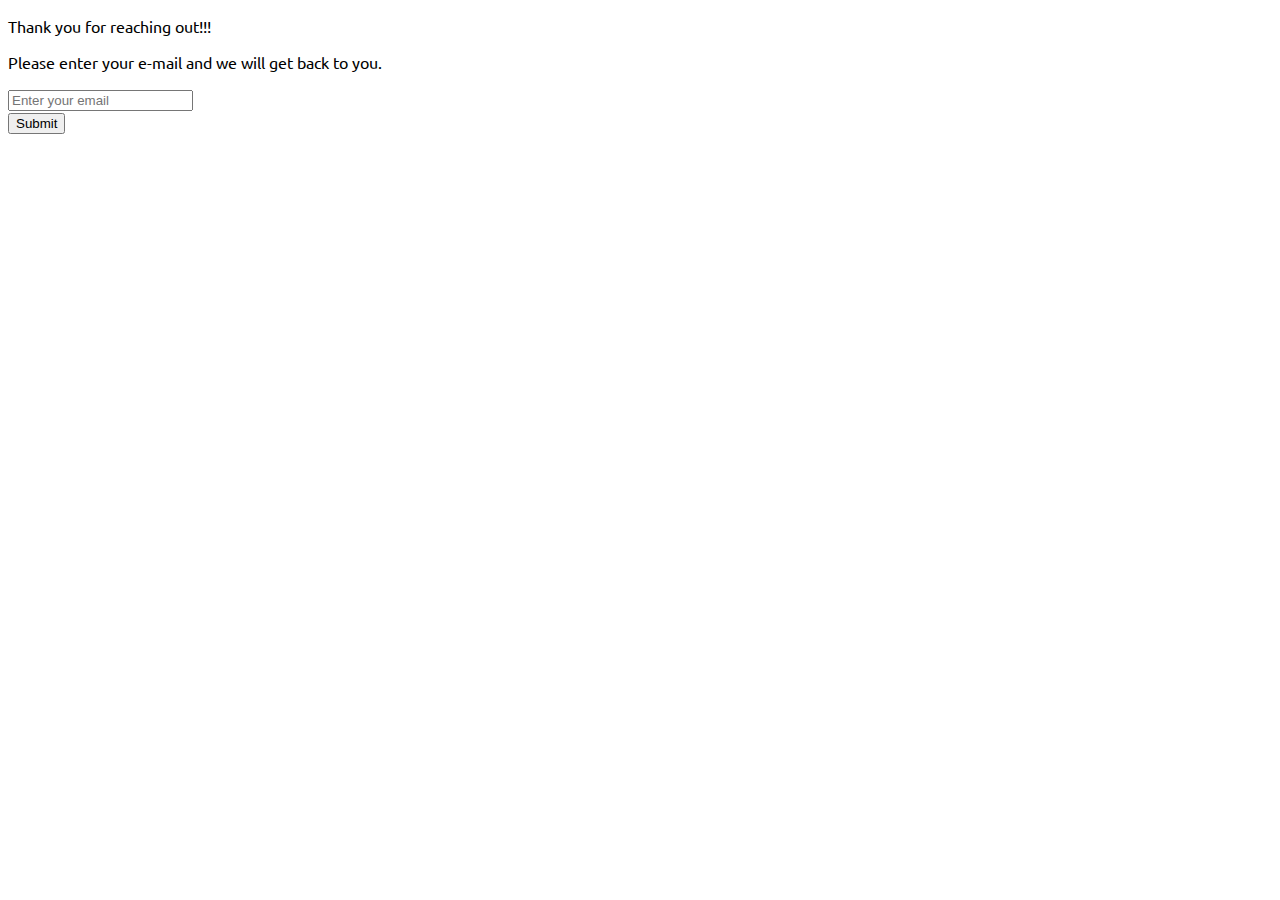
<file: contact.html>
<!DOCTYPE html>
<html lang="en">
<head>
    <meta charset="UTF-8">
    <meta http-equiv="X-UA-Compatible" content="IE=edge">
    <meta name="viewport" content="width=device-width, initial-scale=1.0">
    <title>Contact</title>
    
    <link href="https://fonts.googleapis.com/css2?family=Ubuntu&display=swap" rel="stylesheet">
    <style>
        body{
            font-family: 'Ubuntu', sans-serif;
        }
    </style>
</head>
<body>
    <div id="main">
        <p>Thank you for reaching out!!!</p>
        <p>Please enter your e-mail and we will get back to you.</p>
        <form action="index.html">
            <input type="email" name="email" id="email" placeholder="Enter your email" required/>
            <br>
            <button type="submit">Submit</button>
        </form>
    </div>
</body>
</html>
</file>
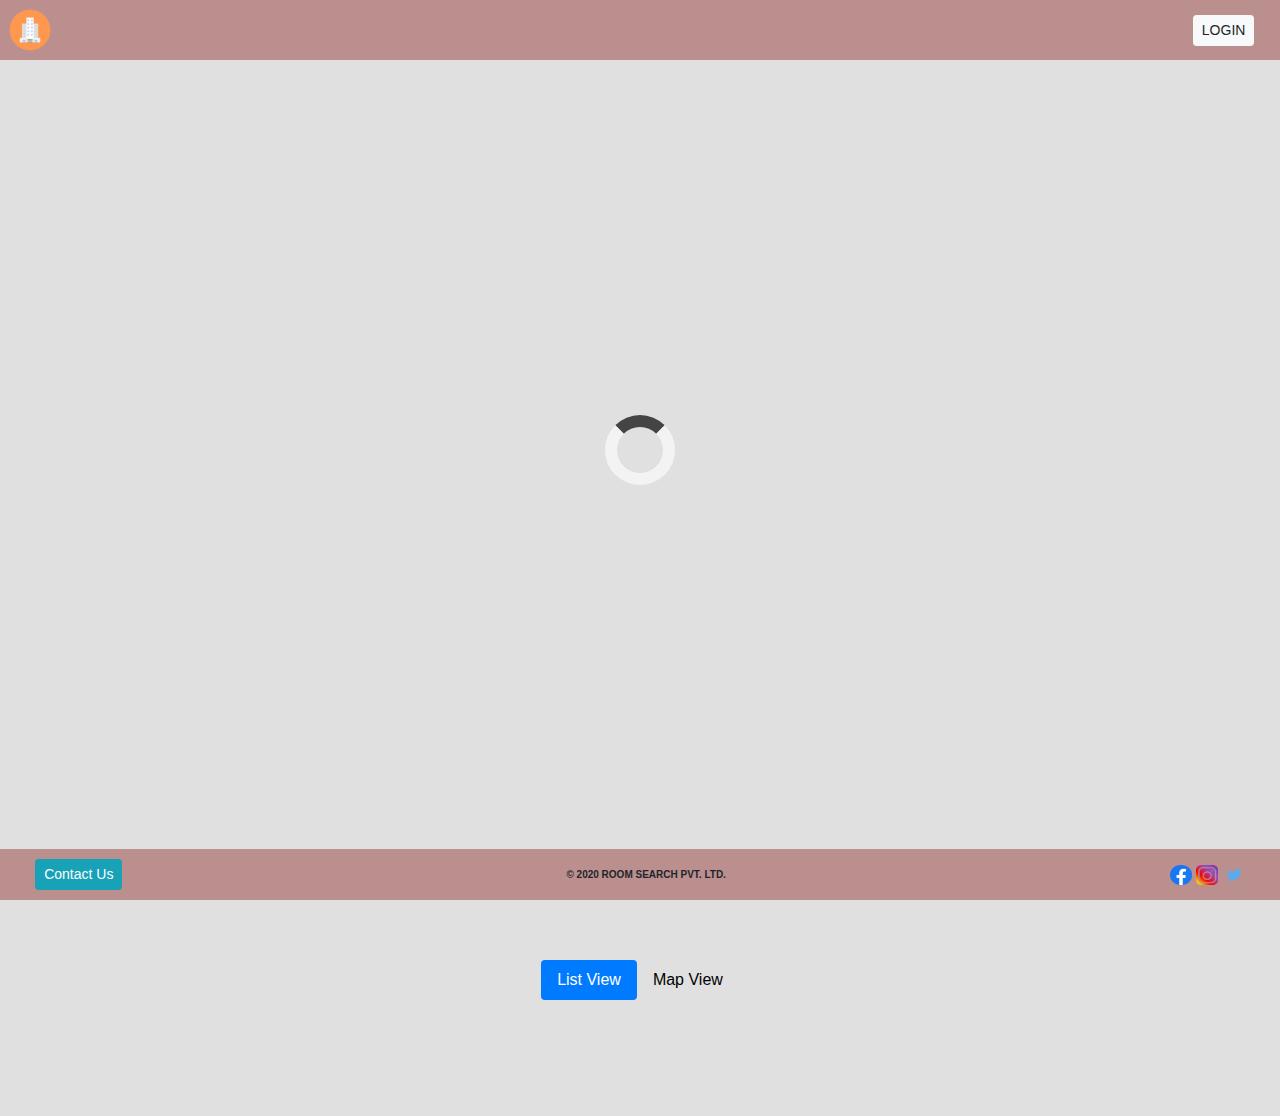
<file: list.html>
<!DOCTYPE html>
<html lang="en">
<head>
    <meta charset="UTF-8">
    <meta http-equiv="X-UA-Compatible" content="IE=edge">
    <meta name="viewport" content="width=device-width, initial-scale=1.0">
    <title>List</title>
    
    <link rel="stylesheet" href="https://stackpath.bootstrapcdn.com/bootstrap/4.5.0/css/bootstrap.min.css">
    <script src="https://ajax.googleapis.com/ajax/libs/jquery/3.5.1/jquery.min.js"></script>
    <script src="https://stackpath.bootstrapcdn.com/bootstrap/4.5.0/js/bootstrap.min.js"></script>
    
    <link rel="stylesheet" href="https://cdnjs.cloudflare.com/ajax/libs/font-awesome/4.7.0/css/font-awesome.min.css">
    
    <link rel="stylesheet" href="styles/common.css">
    <link rel="stylesheet" href="styles/list.css">
</head>
<body>

    <div id="preload-container">
        <div class="loader"></div>
    </div>

    <div class="d-flex" id="main" style="display: none;">
        <header></header>
        
        <div class="container-fluid" id="content">

            <div class="container-fluid" id="navigation">
                <ul class="nav nav-pills mb-3 justify-content-center bg-grey" id="pills-tab" role="tablist">
                    <li class="nav-item">
                        <a class="nav-link active" href="list.html" role="tab" aria-controls="hotel_1" aria-selected="true" id="list" tabindex="1">
                            List View
                        </a>
                    </li>
                    <li class="nav-item">
                        <a class="nav-link" href="list.html#map_view" role="tab" aria-controls="map_view" aria-selected="false" id="map" tabindex="2">
                            Map View
                        </a>
                    </li>
                </ul>
            </div>
            
            <!-- <a class="text-decoration-none text-reset" href="detail.html">
                <div class="hotels" id="hotel_1">
                    <div class="hotels_img">
                        <img src="https://media-cdn.tripadvisor.com/media/photo-w/17/b3/09/b4/by-the-poolside.jpg" alt="Radisson Blu Hotel">
                    </div>
                    <div class="hotels_description">
                        <h3>Radisson Blu Hotel</h3>
                        <div class="star">
                            <span class="fa fa-star checked"></span>
                            <span class="fa fa-star checked"></span>
                            <span class="fa fa-star checked"></span>
                            <span class="fa fa-star checked"></span>
                            <span class="fa fa-star checked"></span>
                        </div>
                        <p>New Delhi</p>
                    </div>
                </div>
            </a> -->

        </div>
        <footer></footer>
    </div>

    <script src="scripts/common.js"></script>
    <script src="scripts/list.js"></script>
</body>
</html>
</file>
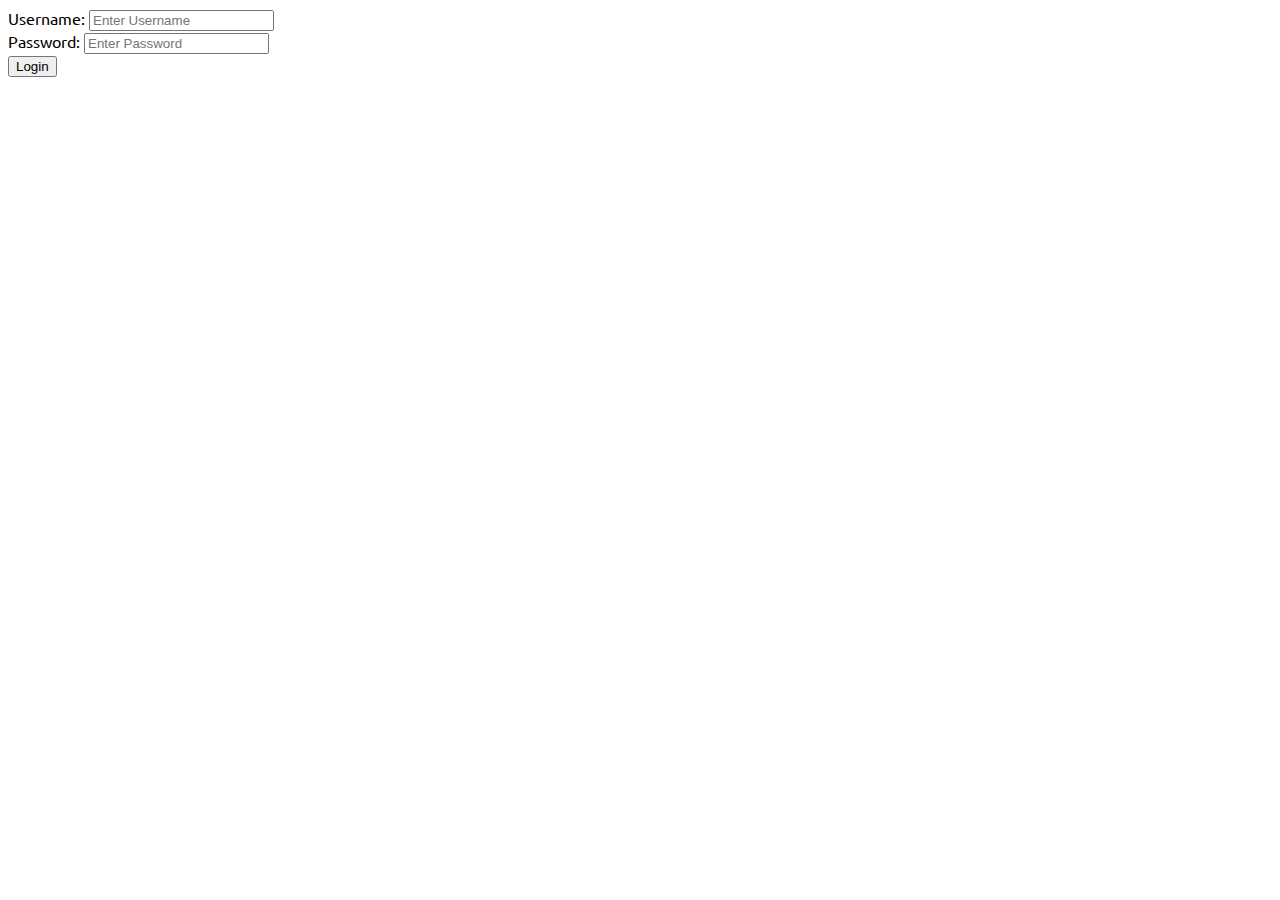
<file: login.html>
<!DOCTYPE html>
<html lang="en">
<head>
    <meta charset="UTF-8">
    <meta http-equiv="X-UA-Compatible" content="IE=edge">
    <meta name="viewport" content="width=device-width, initial-scale=1.0">
    <title>Login</title>
    <link href="https://fonts.googleapis.com/css2?family=Ubuntu&display=swap" rel="stylesheet">
    
    <style>
        body{
            font-family: 'Ubuntu', sans-serif;
        }
    </style>
</head>
<body>
    <div id="main">
        <form action="index.html" method="get">
            <label for="username">Username:</label>
            <input type="text" name="username" id="username" placeholder="Enter Username" autocomplete="off" required/>
            <br>
            <label for="password">Password:</label>
            <input type="password" name="password" id="password" placeholder="Enter Password" required/>
            <br>
            <button type="submit">Login</button>
        </form>
    </div>
</body>
</html>
</file>
<file: styles/common.css>
body{
    @import url(https://fonts.googleapis.com/css2?family=Ubuntu&display=swap);
    background-color: #e0e0e0;
    margin: 0% 0% 0% 0%;
    font-family: 'Ubuntu', sans-serif;
    max-width: 100vw;
    max-height: 100vh;
}

header{
    position: fixed;
    top: 0;
    left: 0;
    right: 0;
    display: flex;
    background-color: rosybrown;
    align-items: center;
    justify-content: space-between;
}

header > button{
    margin-right: 2%;
}

header > img{
    margin-left: 1%;
}

#content{
    padding-top: 60px;
    bottom: 0;
    padding-bottom: 100px;
}

footer{
    position: fixed;
    bottom: 0;
    left: 0;
    right: 0;
    display: flex;
    background-color: rosybrown;
    align-items: center;
    justify-content: space-between;
    padding: 10px;
}

#social_media{
    order: 3;
    margin-right: 2%;
}

footer > div:first-child {
    margin-left: 2%;
}

footer > div:nth-child(3){
    font-size: 10px;
    font-weight: bold;
}

a{
    text-decoration: none;
    color: black;
}



/* 
Loader CSS Code :-
*/

#preload-container{
    display: flex;
    justify-content: center;
    align-items: center;
    height: 100vh;
    width: 100vw;
}

.loader {
    border: 12px solid #f3f3f3;
    border-top: 12px solid #444444 ;
    border-radius: 50%;
    width: 70px;
    height: 70px;
    animation: spin 1s linear infinite;
}

@keyframes spin {
    0% { transform: rotate(0deg); }
    100% { transform: rotate(360deg); }
}
</file>
<file: styles/list.css>
.hotels_img > img{
    max-height: 200px;
    max-width: 200px;
}

.hotels{
    display: inline-grid;
    grid-template-columns: auto auto;
    margin: 2%;
    margin-left: 4%;
    background-color: lightgrey;
    width: 40%;
}


.hotels:hover{
    background-color: rosybrown;
}

.checked{
    color: orange;
}

@media only screen and (max-width: 576px) {
    .hotels{
        display: grid;
        grid-template-columns: auto;
    }
    div.hotels_description{
        display: grid;
        grid-template-rows: auto;
        background-color: lightgrey;
    }
}

@media only screen and (min-width: 576px) and (max-width:768px) {
    .hotels{
        display: grid;
        grid-template-rows: auto;
        row-gap: 10px;
    }

    div.hotels_description{
        display: grid;
        grid-template-columns: 80vw;
        background-color: lightgrey;
    }
}
</file>
